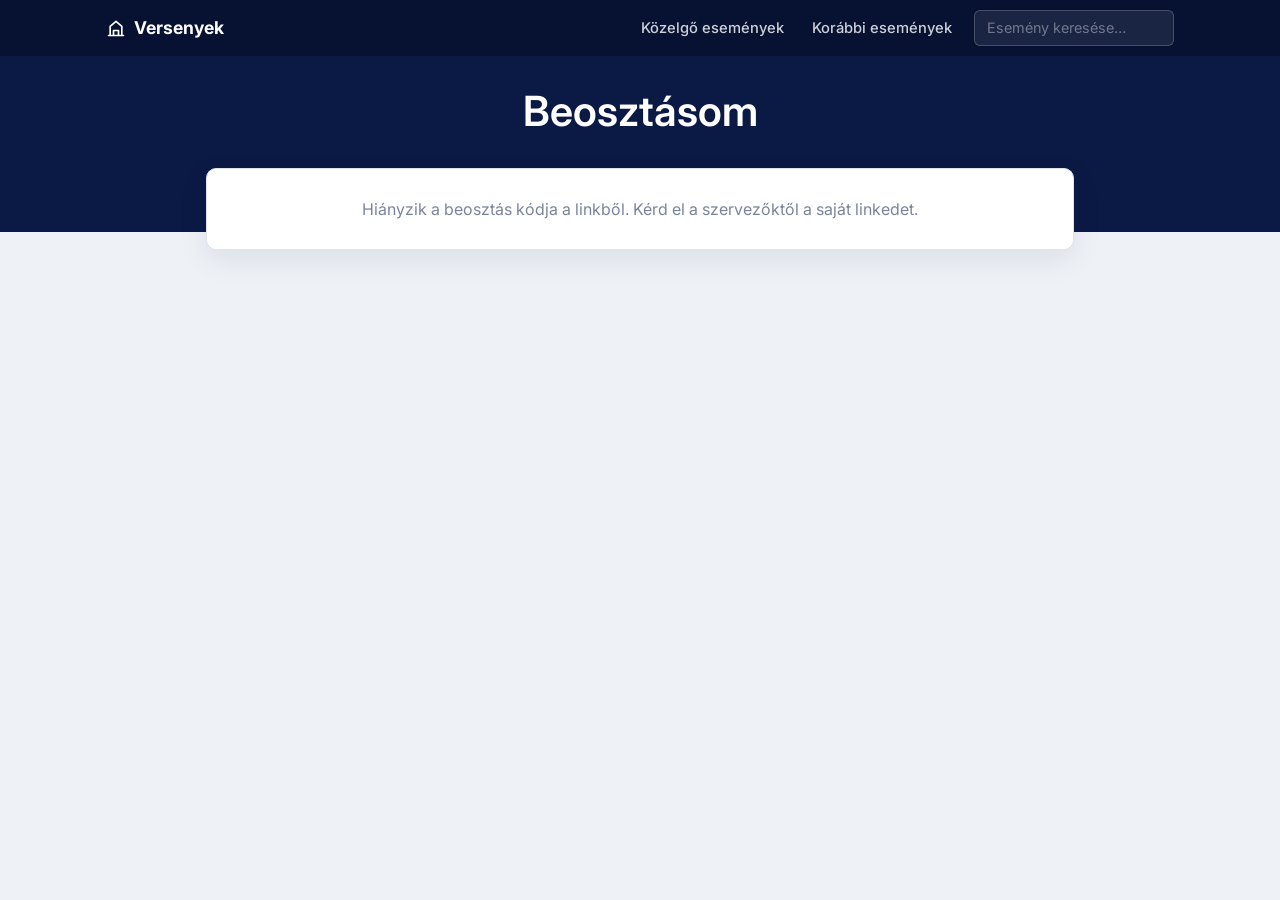
<file: beosztas.html>
<!doctype html>
<html lang="hu">
<head>
<meta charset="utf-8">
<meta name="viewport" content="width=device-width, initial-scale=1">
<meta name="robots" content="noindex">
<title>Beosztásom</title>
<link rel="preconnect" href="https://fonts.googleapis.com">
<link rel="preconnect" href="https://fonts.gstatic.com" crossorigin>
<link href="https://fonts.googleapis.com/css2?family=Inter:wght@400;500;600;700&display=swap" rel="stylesheet">
<link rel="stylesheet" href="assets/stilus.css">
</head>
<body>
<header>
  <h1 id="cim">Beosztásom</h1>
  <p class="sub" id="alcim" hidden></p>
</header>

<main>
  <div class="card valassz" id="uzenet" hidden></div>
  <section class="card ev" id="beo" hidden>
    <div class="ev-dl">
      <div><div class="l">Önkéntes</div><div class="d" id="nev"></div></div>
      <span class="pill" id="osszes"></span>
    </div>
    <div class="ev-prog beo" id="lista"></div>
  </section>
  <p class="lablink" id="frissLink" hidden>A beosztás változhat – <a href="" id="ujra">frissítés</a></p>
</main>

<script src="assets/kozos.js"></script>
<script>
navRajzol('');
const kod = (PARAM.get('k') || '').trim();

function rajzol(v) {
  const e = v.esemeny || {};
  $('cim').textContent = 'Beosztásom';
  document.title = 'Beosztás – ' + (e.nev || VERSENY_NEV);
  const al = [e.nev, idoszak(e) || e.datum, e.helyszin].filter(Boolean).join(' · ');
  $('alcim').textContent = al; $('alcim').hidden = !al;
  $('nev').textContent = v.nev;
  $('osszes').textContent = v.sorok.length + ' idősáv';
  const most = new Date();
  const sorok = v.sorok.map(s => ({ ...s, k: helyi(s.kezdes), v: s.vege ? helyi(s.vege) : null })).sort((a, b) => a.k - b.k);
  const kovI = sorok.findIndex(s => s.k > most);
  const box = $('lista'); box.innerHTML = '';
  let nap = '', ol = null;
  sorok.forEach((s, i) => {
    const n = s.k.toDateString();
    if (n !== nap) { nap = n; box.append(el('h2', '', nagy(fmtNap.format(s.k)))); ol = document.createElement('ol'); box.append(ol); }
    const li = document.createElement('li');
    const vege = s.v || new Date(s.k.getTime() + 3600e3);
    if (vege < most) li.className = 'mult';
    li.append(el('span', 't', fmtOra.format(s.k) + (s.v ? '–' + fmtOra.format(s.v) : '')));
    const c = el('span', 'c', s.feladat);
    if (s.megj) c.append(el('span', 'm', s.megj));
    if (s.tarsak && s.tarsak.length) c.append(el('span', 'm', 'Veled: ' + s.tarsak.join(', ')));
    li.append(c);
    if (s.k <= most && most < vege) li.append(el('span', 'tag', 'most'));
    else if (i === kovI) li.append(el('span', 'tag kov', 'következő'));
    else li.append(el('span'));
    ol.append(li);
  });
  $('beo').hidden = false; $('frissLink').hidden = false;
}

(async () => {
  $('ujra').href = location.href;
  if (!kod) { uzenet('Hiányzik a beosztás kódja a linkből. Kérd el a szervezőktől a saját linkedet.'); return; }
  let v;
  try { v = await jsonGet({ beosztas: kod }); } catch { v = { ok: false, hiba: 'Hálózati hiba, próbáld újra később.' }; }
  if (!v.ok) { uzenet(v.hiba || 'A beosztás nem érhető el.'); return; }
  rajzol(v);
  setInterval(() => rajzol(v), 60000);   // a „most” / „következő” jelölés frissüljön
})();
</script>
</body>
</html>
</file>
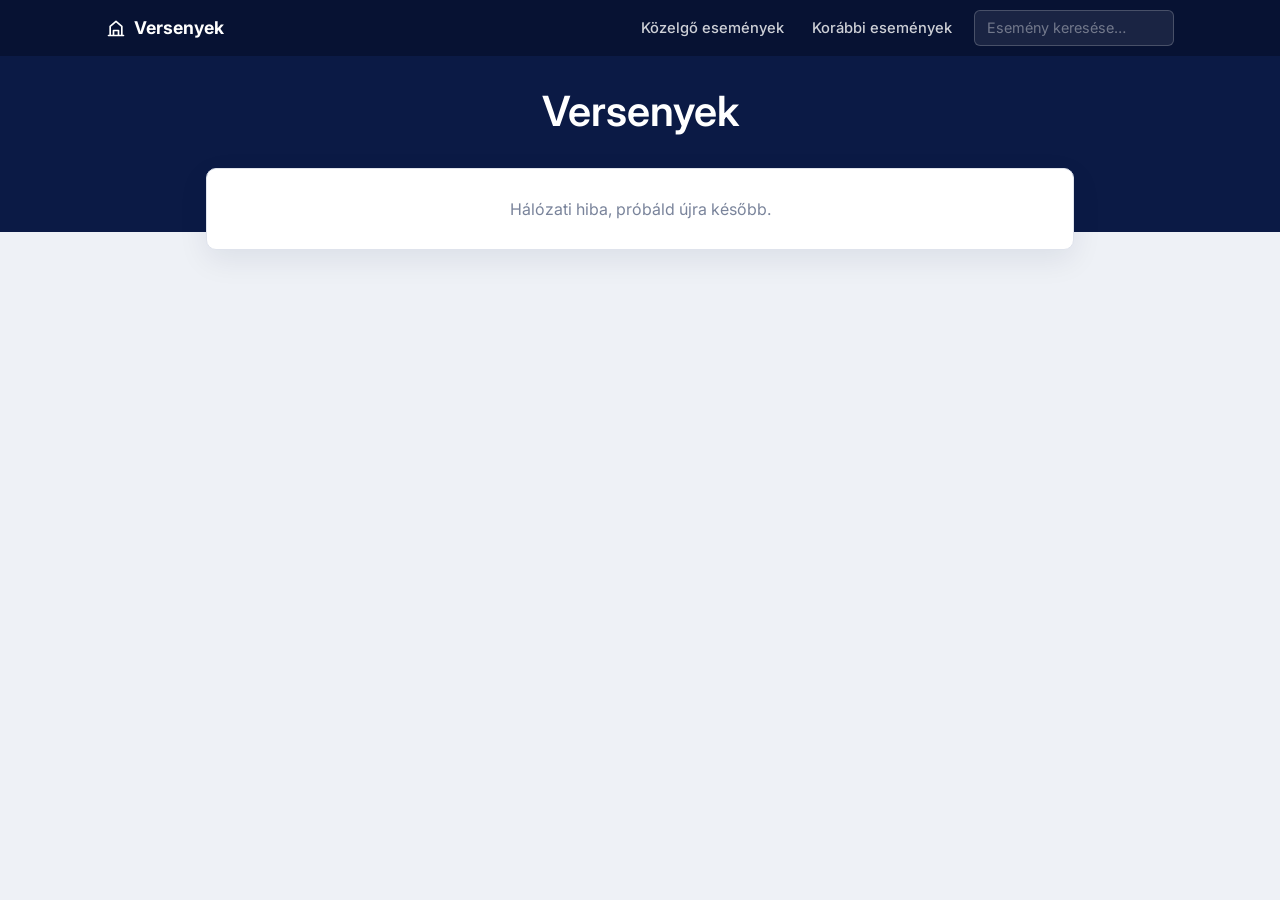
<file: eredmenyek.html>
<!doctype html>
<html lang="hu">
<head>
<meta charset="utf-8">
<meta name="viewport" content="width=device-width, initial-scale=1">
<title>Eredmények</title>
<link rel="preconnect" href="https://fonts.googleapis.com">
<link rel="preconnect" href="https://fonts.gstatic.com" crossorigin>
<link href="https://fonts.googleapis.com/css2?family=Inter:wght@400;500;600;700&display=swap" rel="stylesheet">
<link rel="stylesheet" href="assets/stilus.css">
</head>
<body>
<header>
  <h1 id="cim">Eredmények</h1>
  <p class="sub" id="alcim" hidden></p>
</header>

<main>
  <div class="card valassz" id="uzenet" hidden></div>
  <nav class="card fulek" id="fulek" hidden></nav>
  <section class="card" id="p-eredmeny">
    <div class="panel">
      <div class="panel-fej"><h2>Eredmények</h2><select id="eValaszt" aria-label="Forduló kiválasztása"></select></div>
      <div id="eTartalom"><p class="halvany">Betöltés…</p></div>
      <ul class="linkek" id="eLinkek" style="margin-top:18px"></ul>
      <p class="halvany" id="eInfo" style="margin-top:14px"></p>
    </div>
  </section>
</main>

<script src="assets/kozos.js"></script>
<script>
let eredmenyek = null;

// ----- Eredmények: selejtező/negyeddöntő/elődöntő (bírói döntések, összeg) és döntő (helyezések)
function rajzolEredmenyek() {
  const box = $('eTartalom'); box.innerHTML = '';
  const vanLink = rajzolLinkek('eredmeny', $('eLinkek'));
  const elemek = [];
  Object.entries(eredmenyek ? eredmenyek.diviziok : {}).forEach(([div, x]) => (x.fordulok || []).forEach(f =>
    elemek.push({ kulcs: korKulcs(div, f.sorszam), div, cim: div + ' – ' + TIPUS_NEV[f.tipus], f })));
  // a legújabb forduló legyen elöl divíziónként? – a sorrend: divízió, majd forduló
  valasztoTolt($('eValaszt'), elemek);
  const x = elemek.find(e => e.kulcs === aktKor);
  $('eInfo').textContent = !x && !vanLink ? 'Az eredmények hamarosan felkerülnek.' : x && !x.f.lezarva ? 'Ideiglenes eredmény – a forduló még folyamatban van.' : '';
  if (!x) return;
  const f = x.f;
  const cim = el('h3', '', x.cim); box.append(Object.assign(el('div', 'blokk'), {}).appendChild(cim).parentNode);
  if (f.donto) {
    const d = f.donto, kett = s => { const m = String(s).match(/^(\S+)\s+(.*)$/); return m ? [m[1], m[2]] : ['', s]; };
    box.append(tabla([['Bib', 'b'], ['Leader', 'n'], ['Follower', 'n'], ...d.birak.map(b => [monogram(b)]), ['Helyezés']],
      d.sorok.map(s => { const [lb, ln] = kett(s.leader), [, fn] = kett(s.follower);
        return sor([[lb, 'b'], [nevB(lb, ln), 'n'], [fn, 'n'], ...s.helyezesek.map(h => [h]), [s.hely + '.', 'hely']], s.hely === 1 ? 'elso' : ''); }), true));
    box.append(Object.assign(el('p', 'halvany', 'Bírák: ' + d.birak.map(b => monogram(b) + ' – ' + b).join(', ')), { style: 'margin-top:8px' }));
  }
  f.szerepek.forEach(r => {
    const b = el('div', 'blokk'); b.append(el('h3', '', r.szerep === 'Leader' ? 'Leaderek' : 'Followerek'));
    b.append(tabla([['Bib', 'b'], ['Név', 'n'], ...r.birak.map((n, i) => [monogram(n) + (i === r.fobiro ? ' (FB)' : '')]), ['Σ']],
      r.sorok.map(s => sor([[s.bib, 'b'], [nevB(s.bib, s.nev), 'n'], ...s.dontesek.map(v => [typeof v === 'number' ? v + '%' : v,
        typeof v === 'number' ? '' : v === 'Igen' ? 'igen' : /^Alt/.test(v) ? 'alt' : v === 'Nem' ? 'nem' : '']), [s.osszeg, 'sum']], s.tovabb ? 'tovabb' : '')), true));
    box.append(b);
  });
  if (f.szerepek.length) box.append(Object.assign(el('p', 'halvany', 'Zöld: továbbjutott. Bírák: ' + f.szerepek[0].birak.map((b, i) => monogram(b) + ' – ' + b + (i === f.szerepek[0].fobiro ? ' (főbíró)' : '')).join(', ')), { style: 'margin-top:10px' }));
}
const monogram = n => String(n).split(/\s+/).filter(Boolean).map(w => w[0]).join('').toUpperCase().slice(0, 3);
$('eValaszt').addEventListener('change', () => { aktKor = $('eValaszt').value; rajzolEredmenyek(); urlR(); });

(async () => {
  // az eredmények az esemény adataival párhuzamosan töltődnek (nem egymás után)
  const adat = jsonGet({ eredmenyek: 1 }).then(r => { if (r.ok) eredmenyek = r; }).catch(() => {});
  if (!await esemenyOldal('eredmenyek')) { $('p-eredmeny').hidden = true; return; }
  await adat;
  rajzolEredmenyek(); urlR();
})();
</script>
</body>
</html>
</file>
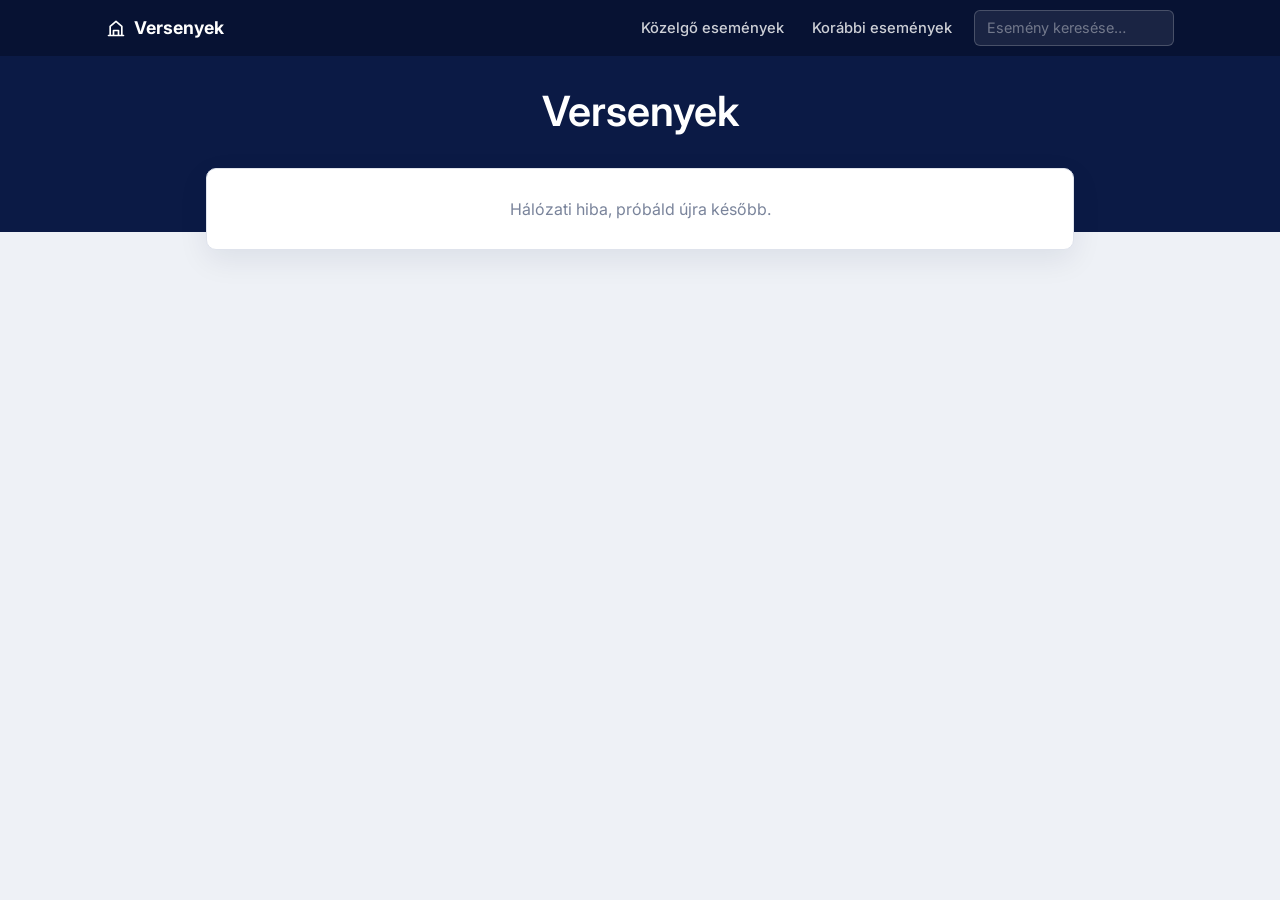
<file: listak.html>
<!doctype html>
<html lang="hu">
<head>
<meta charset="utf-8">
<meta name="viewport" content="width=device-width, initial-scale=1">
<title>Listák</title>
<link rel="preconnect" href="https://fonts.googleapis.com">
<link rel="preconnect" href="https://fonts.gstatic.com" crossorigin>
<link href="https://fonts.googleapis.com/css2?family=Inter:wght@400;500;600;700&display=swap" rel="stylesheet">
<link rel="stylesheet" href="assets/stilus.css">
</head>
<body>
<header>
  <h1 id="cim">Listák</h1>
  <p class="sub" id="alcim" hidden></p>
</header>

<main>
  <div class="card valassz" id="uzenet" hidden></div>
  <nav class="card fulek" id="fulek" hidden></nav>
  <section class="card" id="p-lista">
    <div class="panel">
      <div class="panel-fej"><h2 id="lCim">Listák</h2><select id="lValaszt" aria-label="Forduló kiválasztása"></select></div>
      <div id="lTartalom"><p class="halvany">Betöltés…</p></div>
      <ul class="linkek" id="mLinkek" style="margin-top:18px"></ul>
      <p class="halvany" id="lInfo" style="margin-top:14px"></p>
    </div>
  </section>
</main>

<script src="assets/kozos.js"></script>
<script>
let eredmenyek = null, rajtlista = null;

// ----- Listák: bevonuló párok futamonként (vagy a nevezettek listája, amíg nincs futambeosztás)
function rajzolListak() {
  const box = $('lTartalom'); box.innerHTML = '';
  rajzolLinkek('marshalling', $('mLinkek'));
  const elemek = [];
  Object.entries(eredmenyek ? eredmenyek.diviziok : {}).forEach(([div, x]) => (x.marshalling || []).forEach(m =>
    elemek.push({ kulcs: korKulcs(div, m.sorszam), div, cim: div + ' – ' + TIPUS_NEV[m.tipus], m })));
  const nevezettek = !elemek.length;
  if (nevezettek) (rajtlista ? rajtlista.diviziok : []).forEach(d => elemek.push({ kulcs: korKulcs(d.divizio), div: d.divizio, cim: d.divizio + ' – nevezettek', d }));
  valasztoTolt($('lValaszt'), elemek);
  const x = elemek.find(e => e.kulcs === aktKor);
  $('lCim').textContent = x ? x.cim : 'Listák';
  $('lInfo').textContent = !x ? 'A listák hamarosan felkerülnek.' : nevezettek ? 'A heat-beosztás még nem készült el – addig a véglegesített nevezettek láthatók.'
    : eredmenyek.frissitve ? 'Frissítve: ' + fmtTeljes.format(helyi(eredmenyek.frissitve)) : '';
  if (!x) return;
  if (x.m) {
    const m = x.m;
    if (m.futamok.length) m.futamok.forEach((f, i) => {
      const b = el('div', 'blokk'), h3 = el('h3', '', 'Heat ' + (i + 1)); h3.append(el('small', '', '/ ' + m.futamok.length)); b.append(h3);
      b.append(tabla([['Bib', 'b'], ['Leader', 'n'], ['#'], ['Bib', 'b elv'], ['Follower', 'n']],
        f.map((p, j) => sor([['#' + p.lb, 'b'], [nevB(p.lb, p.ln), 'n'], [j + 1, 'sor'], ['#' + p.fb, 'b elv'], [nevB(p.fb, p.fn), 'n']])), true));
      box.append(b);
    });
    else box.append(tabla([['Pár'], ['Bib', 'b'], ['Leader', 'n'], ['Bib', 'b elv'], ['Follower', 'n']],
      m.parok.map(p => sor([[p.par, 'sor'], ['#' + p.lb, 'b'], [nevB(p.lb, p.ln), 'n'], ['#' + p.fb, 'b elv'], [nevB(p.fb, p.fn), 'n']])), true));
  } else {
    const d = x.d, n = Math.max(d.leader.length, d.follower.length), sorok = [];
    for (let i = 0; i < n; i++) { const L = d.leader[i], F = d.follower[i];
      sorok.push(sor([[L ? '#' + L.bib : '', 'b'], [L ? nevB(L.bib, L.nev) : '', 'n'], [F ? '#' + F.bib : '', 'b elv'], [F ? nevB(F.bib, F.nev) : '', 'n']])); }
    d.egyeb.forEach(e => sorok.push(sor([['#' + e.bib, 'b'], [nevB(e.bib, e.nev), 'n'], ['', 'b elv'], ['', 'n']])));
    box.append(tabla([['Bib', 'b'], ['Leader', 'n'], ['Bib', 'b elv'], ['Follower', 'n']], sorok, true));
  }
}
$('lValaszt').addEventListener('change', () => { aktKor = $('lValaszt').value; rajzolListak(); urlR(); });

(async () => {
  // a listák az esemény adataival párhuzamosan töltődnek (nem egymás után)
  const adatok = Promise.all([
    jsonGet({ eredmenyek: 1 }).then(r => { if (r.ok) eredmenyek = r; }).catch(() => {}),
    jsonGet({ rajtlista: 1 }).then(r => { if (r.ok) rajtlista = r; }).catch(() => {}),
  ]);
  if (!await esemenyOldal('listak')) { $('p-lista').hidden = true; return; }
  await adatok;
  rajzolListak(); urlR();
})();
</script>
</body>
</html>
</file>
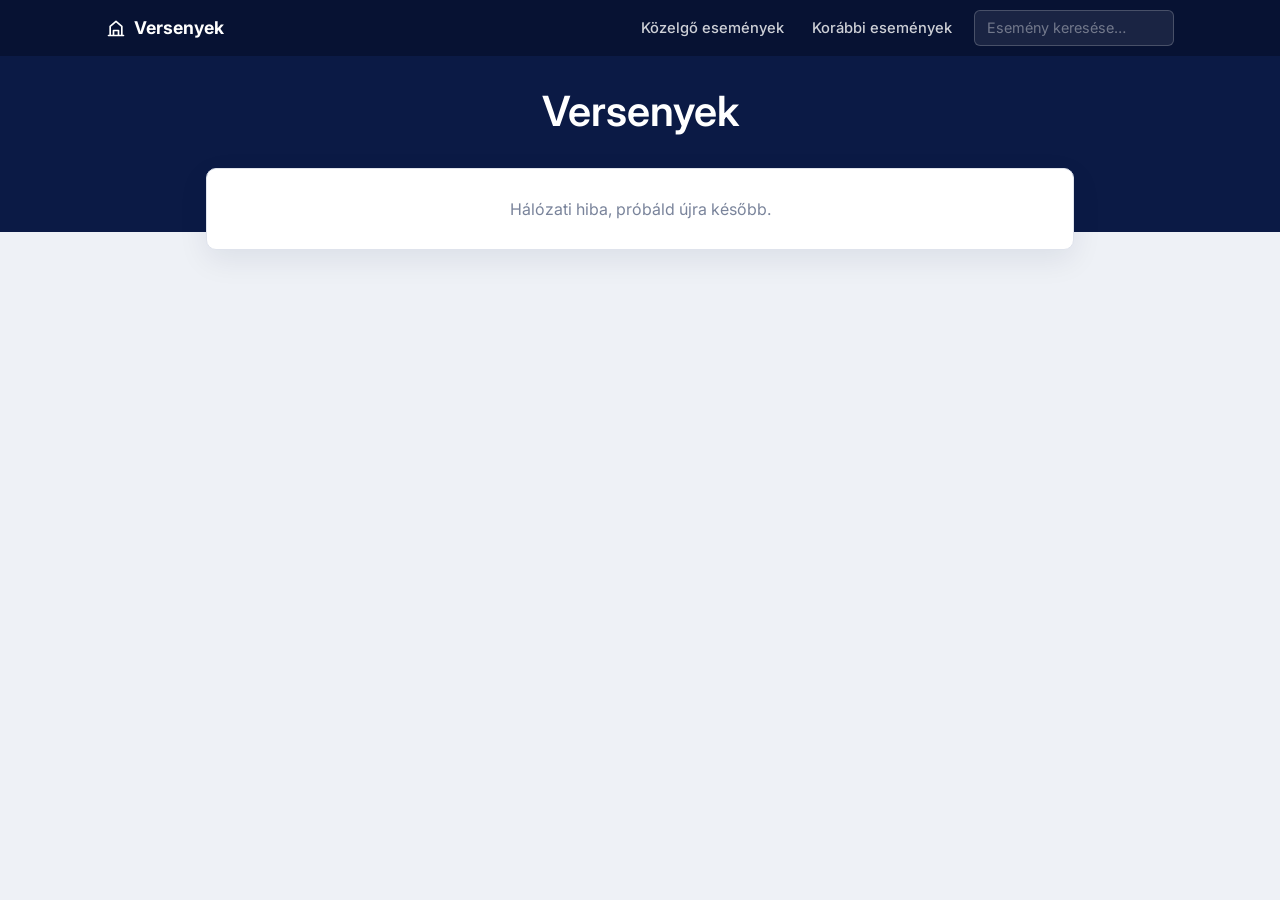
<file: nevezes.html>
<!doctype html>
<html lang="hu">
<head>
<meta charset="utf-8">
<meta name="viewport" content="width=device-width, initial-scale=1">
<title>Nevezés</title>
<link rel="preconnect" href="https://fonts.googleapis.com">
<link rel="preconnect" href="https://fonts.gstatic.com" crossorigin>
<link href="https://fonts.googleapis.com/css2?family=Inter:wght@400;500;600;700&display=swap" rel="stylesheet">
<link rel="stylesheet" href="assets/stilus.css">
</head>
<body>
<header>
  <h1 id="cim">Nevezés</h1>
  <p class="sub" id="alcim" hidden></p>
  <button type="button" class="evgomb" id="evGomb" hidden>
    <svg viewBox="0 0 24 24" aria-hidden="true"><rect x="3" y="5" width="18" height="16" rx="2"/><path d="M3 10h18M8 3v4M16 3v4"/></svg>
    <span id="evGombTxt">Határidők és program</span>
  </button>
</header>

<main>
  <div class="card valassz" id="uzenet" hidden></div>
  <nav class="card fulek" id="fulek" hidden></nav>
  <div id="p-nevezes">
  <div class="card" id="zarvaKartya" hidden>
    <div class="zarva">
      <h2>A nevezés lezárult</h2>
      <p>Az online nevezési határidő lejárt. Helyszíni nevezésről a szervezőknél érdeklődj.</p>
    </div>
  </div>

  <div class="card" id="urlap">
    <div class="steps" aria-hidden="true">
      <div class="s on" id="s1">1</div><div class="l"><i id="bar"></i></div><div class="s" id="s2">2</div>
    </div>

    <!-- 1. lépés -->
    <section id="lepes1">
      <div class="body">
        <div class="grid">
          <div>
            <label class="f" for="wsdc">WSDC azonosító</label>
            <input type="text" id="wsdc" inputmode="numeric" placeholder="WSDC azonosító" autocomplete="off">
            <label class="chk"><input type="checkbox" id="nincs"> Nincs WSDC azonosítóm</label>
          </div>
          <div>
            <label class="f" for="kn">Keresztnév</label>
            <input type="text" id="kn" placeholder="Keresztnév" autocomplete="given-name" disabled>
          </div>
          <div>
            <label class="f" for="vn">Vezetéknév</label>
            <input type="text" id="vn" placeholder="Vezetéknév" autocomplete="family-name" disabled>
          </div>
        </div>
        <input type="text" id="web" class="hp" tabindex="-1" autocomplete="off" aria-hidden="true">
      </div>
      <footer class="act">
        <p class="msg" id="msg1" role="status"></p>
        <button class="btn" id="tovabb">Következő</button>
      </footer>
    </section>

    <!-- 2. lépés -->
    <section id="lepes2" hidden>
      <div class="body">
        <p class="who"><b id="whoNev"></b><span id="whoId"></span></p>
        <div id="divlist"></div>
        <div class="kerd" id="kerdesek" hidden></div>
        <label class="chk hozz"><input type="checkbox" id="hozz">
          <span>Elfogadom az <span id="hozzTaj">adatkezelési tájékoztatót</span>, és hozzájárulok, hogy a szervezők a nevemet,
          WSDC azonosítómat és nevezésemet a verseny lebonyolításához kezeljék, és a rajt- és eredménylistákon közzétegyék.</span></label>
      </div>
      <footer class="act">
        <button class="ghost" id="vissza" aria-label="Vissza"><svg viewBox="0 0 24 24"><path d="M15 18l-6-6 6-6"/></svg></button>
        <p class="msg" id="msg2" role="status"></p>
        <button class="btn" id="kuld" disabled>Regisztráció befejezése</button>
      </footer>
    </section>

    <!-- Kész -->
    <section id="kesz" hidden>
      <div class="done">
        <div class="ok"><svg viewBox="0 0 24 24"><path d="M5 12l5 5 9-10"/></svg></div>
        <h2>Sikeres nevezés</h2>
        <div class="reg-l">Regisztrációs kódod</div>
        <div class="reg" id="regszam"></div>
        <p class="note">Mentsd el ezt a képet, és mutasd meg a regisztrációnál.<br>A nevezésed a szervezők véglegesítése után válik hivatalossá.</p>
        <p class="note"><a id="sajatLink" href="nevezesem">Nevezésem megtekintése vagy lemondása »</a></p>
        <img id="regKep" class="regkep" alt="">
        <div class="gombok">
          <button class="btn" id="kepMent">Kép mentése</button>
          <button class="btn masod" id="ujra">Új nevezés</button>
        </div>
        <p class="tipp" id="kepTipp"></p>
      </div>
    </section>
  </div>
  <p class="lablink" id="sajatKartya" hidden>Már neveztél? <a id="sajatLink2" href="nevezesem">Nevezésed megtekintése vagy lemondása »</a></p>
  </div>
</main>

<!-- nevezési határidő és ütemterv (az admin Esemény fülén szerkeszthető) – a fejléc gombjával nyílik -->
<dialog class="evdlg" id="evDlg" aria-labelledby="evDlgCim">
  <div class="evdlg-fej">
    <h2 id="evDlgCim">Határidők és program</h2>
    <button type="button" class="evdlg-x" id="evDlgX" aria-label="Bezárás">×</button>
  </div>
  <div class="evdlg-tart">
    <div class="ev-dl" id="evHat" hidden>
      <div><div class="l">Nevezési határidő</div><div class="d" id="evHatIdo"></div></div>
      <span class="pill" id="evVissza"></span>
    </div>
    <div class="ev-prog" id="evProg" hidden></div>
  </div>
</dialog>

<script src="assets/kozos.js"></script>
<script>
let adat = null; // { wsdc, keresztnev, vezeteknev, diviziok }

// Nincs azonosító → névmezők nyitva
$('nincs').addEventListener('change', () => {
  const n = $('nincs').checked;
  $('wsdc').disabled = n; if (n) $('wsdc').value = '';
  $('kn').disabled = $('vn').disabled = !n;
  $('kn').value = $('vn').value = '';
  adat = null; msg('msg1');
  if (n) $('kn').focus();
});

// ID → név automatikusan
let idoz;
$('wsdc').addEventListener('input', () => {
  $('wsdc').value = $('wsdc').value.replace(/\D/g, '');
  clearTimeout(idoz);
  adat = null; $('kn').value = $('vn').value = ''; msg('msg1');
  const id = $('wsdc').value;
  if (id) idoz = setTimeout(() => lekerdez(id), 500);
});
['wsdc', 'vn'].forEach(i => $(i).addEventListener('keydown', e => { if (e.key === 'Enter') $('tovabb').click(); }));

async function lekerdez(id) {
  msg('msg1', 'Keresés…', true);
  try {
    const v = await (await fetch(SCRIPT_URL + '?wsdc=' + encodeURIComponent(id) + eParam('&'))).json();
    if ($('wsdc').value !== id) return;
    if (!v.ok) { adat = null; return msg('msg1', v.hiba); }
    $('kn').value = v.keresztnev; $('vn').value = v.vezeteknev;
    adat = { wsdc: id, keresztnev: v.keresztnev, vezeteknev: v.vezeteknev, diviziok: v.diviziok };
    msg('msg1');
  } catch { msg('msg1', 'Hálózati hiba.'); }
}

// Az azonosító nélküli nevezés divíziói előre, a háttérben töltődnek (a „Tovább” így azonnal megy).
// 2 percnél régebbi előtöltést nem használ (a létszámkorlát miatt).
let divElo = null, divEloIdo = 0;
function divElotolt() { divEloIdo = Date.now(); divElo = fetch(SCRIPT_URL + eParam('?')).then(r => r.json()).catch(() => null); }

$('tovabb').addEventListener('click', async () => {
  if ($('nincs').checked) {
    const kn = $('kn').value.trim(), vn = $('vn').value.trim();
    if (!kn || !vn) return msg('msg1', 'Add meg a neved.');
    $('tovabb').disabled = true; msg('msg1', 'Betöltés…', true);
    try {
      let v = divElo && Date.now() - divEloIdo < 120000 ? await divElo : null;
      divElo = null;
      if (!v || !v.ok) v = await (await fetch(SCRIPT_URL + eParam('?'))).json();
      if (!v.ok) return msg('msg1', v.hiba);
      adat = { wsdc: '', keresztnev: kn, vezeteknev: vn, diviziok: v.diviziok };
    } catch { return msg('msg1', 'Hálózati hiba.'); }
    finally { $('tovabb').disabled = false; }
  } else {
    const id = $('wsdc').value;
    if (!id) return msg('msg1', 'Add meg a WSDC azonosítód.');
    if (!adat || adat.wsdc !== id) { clearTimeout(idoz); await lekerdez(id); if (!adat) return; }
  }
  msg('msg1');
  mutat2();
});

let valasztas = {}; // divízió (szerep nélkül) → kiválasztott divízió neve
let sorElemek = {}; // divízió (szerep nélkül) → { row, seg } a kijelölés frissítéséhez
const divAdat = nev => (adat.diviziok || []).find(d => d.nev === nev) || {};
// Szintezett (Newcomer, Novice…): szerepenként csak egy választható. Régi script esetén a névből dönt.
const szintezett = d => d.szintezett !== undefined ? d.szintezett : /newcomer|novice|intermediate|advanced|all-?star|champion/i.test(d.nev) && !/strictly/i.test(d.nev);

function csoport(nev) {
  if (/strictly/i.test(nev)) return 'Strictly';
  if (/jack\s*&?\s*jill|j&j/i.test(nev)) return 'Jack & Jill';
  return 'Egyéb';
}
function rovid(alap, c) {
  const r = c === 'Strictly' ? alap.replace(/strictly/i, '')
          : c === 'Jack & Jill' ? alap.replace(/jack\s*&?\s*jill|j&j/i, '') : alap;
  return r.replace(/\s+/g, ' ').trim() || alap;
}

function mutat2() {
  $('whoNev').textContent = adat.keresztnev + ' ' + adat.vezeteknev;
  $('whoId').textContent = adat.wsdc ? '#' + adat.wsdc : '';
  valasztas = {}; sorElemek = {};

  // Egy sor = egy divízió, benne az elérhető szerepek
  const sorok = new Map();
  adat.diviziok.forEach(d => {
    const alap = d.alap || d.nev;
    if (!sorok.has(alap)) sorok.set(alap, []);
    sorok.get(alap).push(d);
  });
  const csop = {};
  sorok.forEach((lista, alap) => (csop[csoport(alap)] ||= []).push([alap, lista]));

  const box = $('divlist');
  box.innerHTML = '';
  if (!sorok.size) box.innerHTML = '<p class="empty">Nincs elérhető divízió.</p>';

  const rend = { Leader: 0, Follower: 1 };
  ['Jack & Jill', 'Strictly', 'Egyéb'].filter(c => csop[c]).forEach(c => {
    const g = document.createElement('div'); g.className = 'grp';
    const h2 = document.createElement('h2'); h2.textContent = c;
    const rows = document.createElement('div'); rows.className = 'rows';
    csop[c].forEach(([alap, lista]) => {
      const row = document.createElement('div'); row.className = 'row';
      const n = document.createElement('span'); n.className = 'n'; n.textContent = rovid(alap, c);
      const seg = document.createElement('div'); seg.className = 'seg';
      seg.setAttribute('role', 'group'); seg.setAttribute('aria-label', alap);
      lista.sort((a, b) => (rend[a.szerep] ?? 2) - (rend[b.szerep] ?? 2)).forEach(d => {
        const b = document.createElement('button');
        b.type = 'button';
        b.textContent = (d.szerep || 'Nevezés') + (d.betelt ? ' – betelt' : '');
        b.setAttribute('aria-pressed', 'false');
        if (d.betelt) { b.disabled = true; b.title = 'Ebben a divízióban betelt a létszám.'; }
        b.addEventListener('click', () => {
          valasztas[alap] = valasztas[alap] === d.nev ? undefined : d.nev;
          seg.querySelectorAll('button').forEach(x => x.setAttribute('aria-pressed', 'false'));
          if (valasztas[alap]) b.setAttribute('aria-pressed', 'true');
          row.classList.toggle('sel', !!valasztas[alap]);
          msg('msg2');
          // ugyanabban a szerepben csak egy szintezett divízió: a korábbit leveszi
          if (valasztas[alap] && szintezett(d) && d.szerep) {
            Object.keys(valasztas).forEach(m => {
              const v = valasztas[m] && divAdat(valasztas[m]);
              if (m === alap || !v || !szintezett(v) || v.szerep !== d.szerep) return;
              delete valasztas[m];
              const el = sorElemek[m];
              if (el) { el.row.classList.remove('sel'); el.seg.querySelectorAll('button').forEach(x => x.setAttribute('aria-pressed', 'false')); }
              msg('msg2', `${d.szerep}ként csak egy szinten indulhatsz, ezért a(z) ${rovid(m, csoport(m))} helyett a(z) ${rovid(alap, c)} lett kiválasztva.`, true);
            });
          }
          frissit();
        });
        seg.append(b);
      });
      row.append(n, seg); rows.append(row);
      sorElemek[alap] = { row, seg };
    });
    g.append(h2, rows); box.append(g);
  });
  kerdesRajz();
  frissit();
  lepes(2);
}

// ---------- Plusz kérdések (az admin Esemény fülén állíthatók) ----------
function kerdesRajz() {
  const box = $('kerdesek'), lista = (esemeny && esemeny.kerdesek) || [];
  const regi = kerdesValaszok();
  box.innerHTML = ''; box.hidden = !lista.length;
  if (!lista.length) return;
  box.append(Object.assign(document.createElement('h2'), { textContent: 'További adatok' }));
  lista.forEach((k, i) => {
    const w = document.createElement('div'); w.className = 'k'; w.dataset.cim = k.cim; w.dataset.tipus = k.tipus;
    const id = 'kerd' + i;
    if (k.tipus === 'igen') {
      const l = document.createElement('label'); l.className = 'chk';
      const c = document.createElement('input'); c.type = 'checkbox'; c.id = id; c.checked = regi[k.cim] === true;
      l.append(c, ' ' + k.cim + (k.kotelezo ? ' *' : '')); w.append(l);
    } else {
      const l = document.createElement('label'); l.className = 'f'; l.htmlFor = id; l.textContent = k.cim + (k.kotelezo ? ' *' : '');
      let inp;
      if (k.tipus === 'valaszt') {
        inp = document.createElement('select');
        inp.append(new Option('Válassz…', ''));
        k.opciok.forEach(o => inp.append(new Option(o, o)));
      } else { inp = document.createElement('input'); inp.type = 'text'; inp.maxLength = 200; }
      inp.id = id; inp.value = regi[k.cim] || '';
      w.append(l, inp);
    }
    box.append(w);
  });
}
function kerdesValaszok() {
  const o = {};
  $('kerdesek').querySelectorAll('.k').forEach(w => {
    const inp = w.querySelector('input, select');
    o[w.dataset.cim] = w.dataset.tipus === 'igen' ? inp.checked : inp.value.trim();
  });
  return o;
}
function kerdesHiany() {
  const v = kerdesValaszok();
  return ((esemeny && esemeny.kerdesek) || []).find(k => k.kotelezo && (k.tipus === 'igen' ? v[k.cim] !== true : !v[k.cim]));
}

function kivalasztott() { return Object.values(valasztas).filter(Boolean); }

function frissit() {
  $('kuld').disabled = !kivalasztott().length || !$('hozz').checked;
}
$('hozz').addEventListener('change', () => { msg('msg2'); frissit(); });

function lepes(n) {
  $('lepes1').hidden = n !== 1;
  $('lepes2').hidden = n !== 2;
  $('kesz').hidden = n !== 3;
  $('s1').className = 's ' + (n === 1 ? 'on' : 'past');
  $('s2').className = 's ' + (n === 2 ? 'on' : n === 3 ? 'past' : '');
  $('bar').style.transform = `scaleX(${n === 1 ? 0 : 1})`;
  window.scrollTo({ top: 0, behavior: 'smooth' });
}

$('vissza').addEventListener('click', () => { msg('msg2'); lepes(1); });

$('kuld').addEventListener('click', async () => {
  if ($('web').value) return; // spam-csapda
  const diviziok = kivalasztott();
  const hiany = kerdesHiany();
  if (hiany) { msg('msg2', (hiany.tipus === 'igen' ? 'Ezt be kell jelölnöd: ' : 'Válaszolj erre a kérdésre: ') + hiany.cim); const w = [...$('kerdesek').querySelectorAll('.k')].find(x => x.dataset.cim === hiany.cim); if (w) w.querySelector('input, select').focus(); return; }
  if (!$('hozz').checked) return msg('msg2', 'A nevezéshez fogadd el az adatkezelési tájékoztatót.');
  $('kuld').disabled = true; msg('msg2', 'Küldés…', true);
  try {
    const v = await (await fetch(SCRIPT_URL, {
      method: 'POST',
      headers: { 'Content-Type': 'text/plain;charset=utf-8' },
      body: JSON.stringify({ wsdc: adat.wsdc, keresztnev: adat.keresztnev, vezeteknev: adat.vezeteknev, diviziok, hozzajarulas: true, valaszok: kerdesValaszok(),
                             ...(esemenyId ? { esemenyId } : {}) })
    })).json();
    if (!v.ok) { frissit(); return msg('msg2', v.hiba); }
    $('regszam').textContent = v.regszam;
    $('sajatLink').href = lapUrl('nevezesem', esemenyId) + (esemenyId ? '&' : '?') + 'k=' + encodeURIComponent(v.regszam);
    await kepKeszit({ kod: v.regszam, nev: adat.vezeteknev + ' ' + adat.keresztnev, wsdc: adat.wsdc,
                      diviziok: v.osszes || [...v.hozzaadva, ...v.marNevezett] });
    msg('msg2');
    lepes(3);
  } catch { frissit(); msg('msg2', 'Hálózati hiba.'); }
});

// ---------- Regisztrációs kód képként (a galériába menthető) ----------
let kepBlob = null, kepNev = 'nevezes.png';
const IOS = /iPad|iPhone|iPod/.test(navigator.userAgent) || (navigator.platform === 'MacIntel' && navigator.maxTouchPoints > 1);
const ANDROID = /Android/i.test(navigator.userAgent);
$('kepTipp').textContent = IOS
  ? 'A megjelenő menüben válaszd a „Kép mentése” lehetőséget, így a kép a Fotókba kerül.'
  : ANDROID ? 'A kép a galéria Letöltések (Download) albumába kerül.'
  : 'A kép a Letöltések mappába kerül.';
async function kepKeszit({ kod, nev, wsdc, diviziok }) {
  const W = 1080, H = 1350, c = document.createElement('canvas'); c.width = W; c.height = H;
  const x = c.getContext('2d');
  try { await Promise.all(['400 40px Inter', '600 40px Inter', '700 40px Inter'].map(f => document.fonts.load(f))); } catch {}
  const F = (w, s) => `${w} ${s}px Inter, system-ui, sans-serif`;
  const MONO = s => `700 ${s}px ui-monospace, SFMono-Regular, Menlo, Consolas, monospace`;
  const kozep = (t, y) => x.fillText(t, W / 2, y);
  const vag = (t, max) => { if (x.measureText(t).width <= max) return t; while (t.length > 1 && x.measureText(t + '…').width > max) t = t.slice(0, -1); return t + '…'; };
  const kerek = (x0, y0, w, h, r) => { x.beginPath(); x.roundRect ? x.roundRect(x0, y0, w, h, r) : x.rect(x0, y0, w, h); };
  const e = esemeny || {};

  // háttér és fejléc
  x.fillStyle = '#eef1f6'; x.fillRect(0, 0, W, H);
  x.fillStyle = '#0b1a45'; x.fillRect(0, 0, W, 420);
  x.textAlign = 'center'; x.textBaseline = 'alphabetic';
  x.fillStyle = '#ffffff'; x.font = F(700, 68); kozep(vag(e.nev || VERSENY_NEV, W - 120), 150);
  const al = [e.datum, e.helyszin].filter(Boolean).join(' · ');
  if (al) { x.fillStyle = 'rgba(255,255,255,.75)'; x.font = F(400, 38); kozep(vag(al, W - 120), 215); }

  // kártya
  x.fillStyle = '#ffffff'; x.shadowColor = 'rgba(11,26,69,.12)'; x.shadowBlur = 40; x.shadowOffsetY = 12;
  kerek(60, 290, W - 120, H - 350, 28); x.fill();
  x.shadowColor = 'transparent';
  x.fillStyle = '#7a849b'; x.font = F(600, 32);
  x.letterSpacing = '6px'; kozep('REGISZTRÁCIÓS KÓD', 400); x.letterSpacing = '0px';

  // a kód
  x.font = MONO(230);
  const kw = Math.max(x.measureText(kod).width + 120, 520);
  x.strokeStyle = '#1d4ed8'; x.lineWidth = 6; x.setLineDash([22, 14]);
  kerek((W - kw) / 2, 450, kw, 290, 30); x.stroke(); x.setLineDash([]);
  x.fillStyle = '#1d4ed8'; x.letterSpacing = '18px'; kozep(kod, 680); x.letterSpacing = '0px';

  // név, WSDC, divíziók
  x.fillStyle = '#111a33'; x.font = F(700, 60); kozep(vag(nev, W - 200), 850);
  let y = 850;
  if (wsdc) { x.fillStyle = '#7a849b'; x.font = F(400, 36); kozep('WSDC #' + wsdc, y += 60); }
  x.strokeStyle = '#dfe3ec'; x.lineWidth = 2; x.beginPath(); x.moveTo(140, y + 45); x.lineTo(W - 140, y + 45); x.stroke();
  y += 105;
  x.fillStyle = '#111a33'; x.font = F(500, 38);
  const lista = diviziok.slice(0, 5);
  lista.forEach(d => { kozep(vag(d, W - 220), y); y += 56; });
  if (diviziok.length > lista.length) { x.fillStyle = '#7a849b'; kozep('+ ' + (diviziok.length - lista.length) + ' további', y); }

  // lábléc
  x.fillStyle = '#7a849b'; x.font = F(400, 30);
  kozep('Mutasd meg ezt a képet a regisztrációnál.', H - 130);
  kozep('Nevezés: ' + new Intl.DateTimeFormat('hu-HU', { year: 'numeric', month: 'long', day: 'numeric' }).format(new Date()), H - 88);

  kepNev = 'nevezes-' + kod + '.png';
  kepBlob = await new Promise(r => c.toBlob(r, 'image/png'));
  const img = $('regKep');
  img.src = URL.createObjectURL(kepBlob);
  img.alt = 'Regisztrációs kód: ' + kod + ' – ' + nev;
}

$('kepMent').addEventListener('click', async () => {
  if (!kepBlob) return;
  // iPhone/iPad: letöltéssel a kép a Fájlok appba kerülne, a Fotókba csak a rendszer menüjének
  // „Kép mentése” parancsával juthat. Android és számítógép: közvetlen letöltés
  // (Androidon a galéria Letöltések / Download albumába kerül).
  const file = new File([kepBlob], kepNev, { type: 'image/png' });
  if (IOS && navigator.canShare && navigator.canShare({ files: [file] })) {
    try { await navigator.share({ files: [file] }); return; }
    catch (err) { if (err && err.name === 'AbortError') return; }
  }
  const a = document.createElement('a');
  a.href = URL.createObjectURL(kepBlob); a.download = kepNev;
  document.body.append(a); a.click(); a.remove();
  setTimeout(() => URL.revokeObjectURL(a.href), 1000);
});


// ---------- Nevezési határidő és ütemterv ----------
function visszaszamlalo(hat) {
  const ms = hat - new Date();
  if (ms <= 0) return ['Lezárult', 'off'];
  const perc = Math.floor(ms / 60000), ora = Math.floor(perc / 60), nap = Math.floor(ora / 24);
  if (nap >= 2) return ['még ' + nap + ' nap', ''];
  if (ora >= 1) return ['még ' + ora + ' óra ' + (perc % 60) + ' perc', 'soon'];
  return ['még ' + Math.max(perc, 1) + ' perc', 'soon'];
}

function rajzolEsemeny() {
  const e = esemeny; if (!e) return;

  const hat = e.hatarido ? helyi(e.hatarido) : null;
  const nevezesFul = e.fulNevezes !== false;
  $('evHat').hidden = !hat || !nevezesFul;
  if (hat) {
    $('evHatIdo').textContent = fmtTeljes.format(hat);
    const [t, c] = visszaszamlalo(hat);
    $('evVissza').textContent = t; $('evVissza').className = 'pill ' + c;
  }
  const lezarva = (hat && hat <= new Date()) || e.nyitva === false;
  $('zarvaKartya').hidden = !lezarva;
  $('urlap').hidden = lezarva;

  // Ütemterv napokra bontva; az esemény napján jelzi, mi zajlik éppen és mi következik
  const box = $('evProg'); box.innerHTML = '';
  const prog = (e.program || []).filter(p => p.ido && p.cim).map(p => ({ ...p, d: helyi(p.ido) })).sort((a, b) => a.d - b.d);
  box.hidden = !prog.length;
  const most = new Date();
  const kovI = prog.findIndex(p => p.d > most);
  const mostI = kovI === -1 ? (prog.length && most - prog[prog.length - 1].d < 3 * 3600e3 ? prog.length - 1 : -1) : kovI - 1;
  let nap = '', ol = null;
  prog.forEach((p, i) => {
    const n = p.d.toDateString();
    if (n !== nap) {
      nap = n;
      const h2 = document.createElement('h2'); h2.textContent = nagy(fmtNap.format(p.d));
      ol = document.createElement('ol'); box.append(h2, ol);
    }
    const li = document.createElement('li');
    const egyNapon = mostI >= 0 && prog[mostI].d.toDateString() === p.d.toDateString();
    if (i < mostI || (kovI === -1 && i !== mostI)) li.className = 'mult';
    const t = document.createElement('span'); t.className = 't'; t.textContent = fmtOra.format(p.d);
    const c = document.createElement('span'); c.className = 'c'; c.textContent = p.cim;
    if (p.megj) { const m = document.createElement('span'); m.className = 'm'; m.textContent = p.megj; c.append(m); }
    const tg = document.createElement('span');
    if (i === mostI && egyNapon) { tg.className = 'tag'; tg.textContent = 'most'; }
    else if (i === kovI && (mostI >= 0 || p.d - most < 24 * 3600e3)) { tg.className = 'tag kov'; tg.textContent = 'következik'; }
    li.append(t, c, tg); ol.append(li);
  });
  const vanHat = !!hat && nevezesFul;
  $('evGomb').hidden = !vanHat && !prog.length;
  $('evGombTxt').textContent = vanHat && prog.length ? 'Határidők és program' : vanHat ? 'Nevezési határidő' : 'Program';
  $('evDlgCim').textContent = $('evGombTxt').textContent;
  $('evProg').classList.toggle('elso', !vanHat);
}
$('evGomb').addEventListener('click', () => { rajzolEsemeny(); $('evDlg').showModal(); });
$('evDlgX').addEventListener('click', () => $('evDlg').close());
$('evDlg').addEventListener('click', e => { if (e.target === $('evDlg')) $('evDlg').close(); });   // kattintás a háttérre


$('ujra').addEventListener('click', () => {
  adat = null; divElotolt();
  $('wsdc').value = $('kn').value = $('vn').value = '';
  $('nincs').checked = false;
  $('nincs').dispatchEvent(new Event('change'));
  lepes(1);
});

(async () => {
  divElotolt();   // az esemény adataival párhuzamosan
  if (!await esemenyOldal('nevezes')) { $('urlap').hidden = true; return; }
  // adatkezelési tájékoztató linkje (az admin Esemény fülén állítható)
  if (/^https?:\/\//i.test(esemeny.adatkezeles || '')) {
    const a = document.createElement('a'); a.href = esemeny.adatkezeles; a.target = '_blank'; a.rel = 'noopener';
    a.textContent = 'adatkezelési tájékoztatót'; $('hozzTaj').replaceWith(a);
  }
  $('sajatLink2').href = lapUrl('nevezesem', esemenyId);
  $('sajatKartya').hidden = false;
  rajzolEsemeny();
  setInterval(rajzolEsemeny, 30000);
})();
</script>
</body>
</html>
</file>
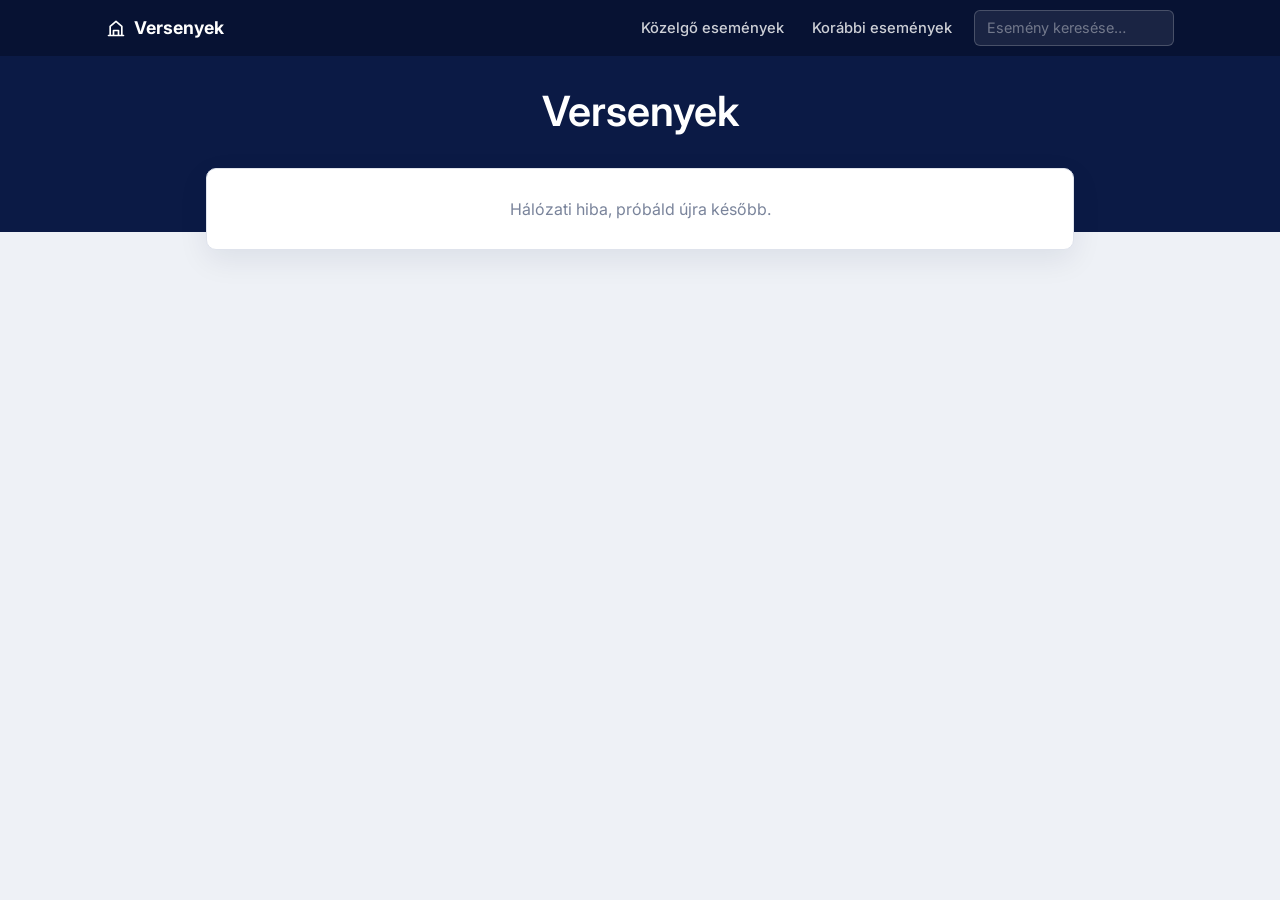
<file: nevezesem.html>
<!doctype html>
<html lang="hu">
<head>
<meta charset="utf-8">
<meta name="viewport" content="width=device-width, initial-scale=1">
<title>Nevezésem</title>
<link rel="preconnect" href="https://fonts.googleapis.com">
<link rel="preconnect" href="https://fonts.gstatic.com" crossorigin>
<link href="https://fonts.googleapis.com/css2?family=Inter:wght@400;500;600;700&display=swap" rel="stylesheet">
<link rel="stylesheet" href="assets/stilus.css">
</head>
<body>
<header>
  <h1 id="cim">Nevezésem</h1>
  <p class="sub" id="alcim" hidden></p>
</header>

<main>
  <div class="card valassz" id="uzenet" hidden></div>
  <nav class="card fulek" id="fulek" hidden></nav>

  <!-- Belépés: regisztrációs kód + vezetéknév -->
  <div class="card" id="belepes" hidden>
    <div class="body">
      <h2 class="cim2">Nevezésem megtekintése</h2>
      <p class="note" style="margin-top:4px">Add meg a nevezéskor kapott regisztrációs kódot és a vezetékneved.</p>
      <div class="grid">
        <div>
          <label class="f" for="kod">Regisztrációs kód</label>
          <input type="text" id="kod" placeholder="pl. K7P" maxlength="4" autocomplete="off" autocapitalize="characters" spellcheck="false">
        </div>
        <div>
          <label class="f" for="vn">Vezetéknév</label>
          <input type="text" id="vn" placeholder="Vezetéknév" autocomplete="family-name">
        </div>
      </div>
    </div>
    <footer class="act">
      <p class="msg" id="msg1" role="status"></p>
      <button class="btn" id="megnyit">Megnyitás</button>
    </footer>
  </div>

  <!-- A versenyző nevezései -->
  <div class="card sajat" id="adatok" hidden>
    <div class="body">
      <div class="fej">
        <div><div class="reg-l">Versenyző</div><b id="nev"></b><span class="sz" id="bib"></span></div>
        <div class="reg" id="regszam"></div>
      </div>
      <div class="rows" id="lista"></div>
      <p class="megj" id="megj"></p>
    </div>
    <footer class="act">
      <button class="ghost" id="kilep" aria-label="Másik nevezés"><svg viewBox="0 0 24 24"><path d="M15 18l-6-6 6-6"/></svg></button>
      <p class="msg" id="msg2" role="status"></p>
      <button class="btn veszely" id="lemond" disabled>Lemondás</button>
    </footer>
  </div>
  <p class="lablink" id="ujLink" hidden><a id="nevezLink" href="nevezes">Új nevezés »</a></p>
</main>

<script src="assets/kozos.js"></script>
<script>
let belepve = null;   // { regszam, vezeteknev }

async function post(adat) {
  const r = await fetch(SCRIPT_URL, { method: 'POST', headers: { 'Content-Type': 'text/plain;charset=utf-8' },
    body: JSON.stringify({ ...adat, ...(esemenyId ? { esemenyId } : {}) }) });
  return r.json();
}

$('kod').addEventListener('input', () => { $('kod').value = $('kod').value.toUpperCase().replace(/[^A-Z0-9]/g, ''); });
['kod', 'vn'].forEach(i => $(i).addEventListener('keydown', e => { if (e.key === 'Enter') $('megnyit').click(); }));

$('megnyit').addEventListener('click', async () => {
  const regszam = $('kod').value.trim(), vezeteknev = $('vn').value.trim();
  if (!regszam || !vezeteknev) return msg('msg1', 'Add meg a kódot és a vezetékneved.');
  $('megnyit').disabled = true; msg('msg1', 'Keresés…', true);
  try {
    const v = await post({ muvelet: 'sajat', regszam, vezeteknev });
    if (!v.ok) return msg('msg1', v.hiba);
    belepve = { regszam, vezeteknev };
    msg('msg1'); mutat(v);
  } catch { msg('msg1', 'Hálózati hiba.'); }
  finally { $('megnyit').disabled = false; }
});

function mutat(v) {
  $('belepes').hidden = true; $('adatok').hidden = false;
  $('nev').textContent = v.nev || '';
  $('bib').textContent = v.bib ? ' · rajtszám: ' + v.bib : '';
  $('regszam').textContent = v.regszam;
  const box = $('lista'); box.innerHTML = '';
  if (!v.nevezesek.length) box.innerHTML = '<div class="row"><span class="empty">Nincs több nevezésed ennél az eseménynél.</span></div>';
  let fuggo = 0;
  v.nevezesek.forEach(n => {
    const row = el('div', 'row');
    const lab = el('label');
    if (n.vegleges) {
      lab.append(n.div);
      row.append(lab, el('span', 'pill ok', 'Véglegesítve'));
    } else {
      fuggo++;
      const cb = document.createElement('input'); cb.type = 'checkbox'; cb.value = n.div;
      cb.addEventListener('change', () => { row.classList.toggle('sel', cb.checked); frissit(); });
      lab.append(cb, n.div);
      row.append(lab, el('span', 'pill', 'Függőben'));
    }
    box.append(row);
  });
  const vegl = v.nevezesek.length - fuggo;
  $('megj').textContent = !v.nevezesek.length ? ''
    : fuggo ? 'Jelöld be, amelyik függőben lévő nevezésedet le szeretnéd mondani.' + (vegl ? ' A véglegesített nevezés lemondásához keresd a szervezőket.' : '')
    : 'Minden nevezésed véglegesítve van. Lemondáshoz keresd a szervezőket.';
  $('lemond').hidden = !fuggo;
  frissit();
}

const bejelolt = () => [...$('lista').querySelectorAll('input:checked')].map(x => x.value);
function frissit() { $('lemond').disabled = !bejelolt().length; }

$('lemond').addEventListener('click', async () => {
  const diviziok = bejelolt();
  if (!diviziok.length || !belepve) return;
  if (!confirm('Biztosan lemondod?\n\n' + diviziok.join('\n'))) return;
  $('lemond').disabled = true; msg('msg2', 'Lemondás…', true);
  try {
    const v = await post({ muvelet: 'lemond', ...belepve, diviziok });
    if (!v.ok) { frissit(); return msg('msg2', v.hiba); }
    mutat(v);
    msg('msg2', 'Lemondva: ' + (v.lemondva || diviziok).join(', ') + '.', true);
  } catch { frissit(); msg('msg2', 'Hálózati hiba.'); }
});

$('kilep').addEventListener('click', () => {
  belepve = null; $('adatok').hidden = true; $('belepes').hidden = false; msg('msg2');
  $('kod').value = ''; $('vn').value = ''; $('kod').focus();
});

(async () => {
  if (!await esemenyOldal('nevezesem')) return;
  $('belepes').hidden = false; $('ujLink').hidden = esemeny.nyitva === false || esemeny.fulNevezes === false;
  $('nevezLink').href = lapUrl('nevezes', esemenyId);
  const k = (PARAM.get('k') || '').toUpperCase().replace(/[^A-Z0-9]/g, '').slice(0, 4);
  if (k) { $('kod').value = k; $('vn').focus(); } else $('kod').focus();
  // a kódot ne hagyjuk a címsorban (pl. képernyőképen vagy megosztott linkben)
  if (PARAM.has('k')) { const u = new URL(location.href); u.searchParams.delete('k'); history.replaceState(null, '', u); }
})();
</script>
</body>
</html>
</file>
<file: assets/stilus.css>
/* Közös stílus a nyilvános oldalakhoz (index, nevezes, listak, eredmenyek) */
:root {
  --bg:#eef1f6; --head:#0b1a45; --head-ink:#fff; --card:#fff; --ink:#111a33; --soft:#7a849b;
  --line:#dfe3ec; --accent:#1d4ed8; --on-accent:#fff; --sel:#eaf0ff; --err:#d23a46;
}
* { box-sizing:border-box; margin:0; }
body { background:var(--bg); color:var(--ink); font:16px/1.5 Inter, system-ui, sans-serif; min-height:100vh; }

header { background:var(--head); color:var(--head-ink); padding:40px 16px 96px; text-align:center; position:relative; }
header h1 { font-weight:600; font-size:clamp(1.6rem, 4.5vw, 2.6rem); line-height:1.15; }

main { position:relative; z-index:1; max-width:900px; margin:-64px auto 48px; padding:0 16px; }
.card { background:var(--card); border:1px solid var(--line); border-radius:10px; overflow:hidden;
        box-shadow:0 10px 30px rgba(11,26,69,.08); }

/* Lépésjelző */
.steps { display:flex; align-items:center; padding:24px 24px 8px; }
.steps .s { width:36px; height:36px; border-radius:50%; border:2px solid var(--line); color:var(--soft);
            display:grid; place-items:center; font-weight:600; font-size:.9rem; flex:none; transition:.25s; }
.steps .s.on { background:var(--accent); border-color:var(--accent); color:var(--on-accent); }
.steps .s.past { border-color:var(--accent); color:var(--accent); }
.steps .l { flex:1; height:2px; background:var(--line); margin:0 10px; position:relative; }
.steps .l i { position:absolute; inset:0; background:var(--accent); transform:scaleX(0); transform-origin:left; transition:transform .3s; }

.body { padding:24px; }
.grid { display:grid; grid-template-columns:repeat(3, 1fr); gap:20px; }
.grid .full { grid-column:1 / -1; }
@media (max-width:700px) { .grid { grid-template-columns:1fr; } }
label.f { display:block; font-size:.9rem; font-weight:500; margin-bottom:6px; }
input[type=text] { width:100%; height:46px; padding:0 14px; font:inherit; color:var(--ink); background:var(--card);
                   border:1px solid var(--line); border-radius:6px; outline:none; transition:border-color .2s; }
input[type=text]:focus { border-color:var(--accent); }
input[type=text]:disabled { background:var(--bg); color:var(--soft); }
input::placeholder { color:var(--soft); opacity:.7; }
.chk { display:flex; align-items:center; gap:8px; margin-top:10px; font-size:.88rem; color:var(--soft); cursor:pointer; width:max-content; }
.chk input { width:16px; height:16px; accent-color:var(--accent); }

.grp + .grp { margin-top:24px; }
.grp h2 { font-size:.75rem; font-weight:600; letter-spacing:.12em; text-transform:uppercase; color:var(--soft); margin-bottom:8px; }
.rows { border:1px solid var(--line); border-radius:6px; overflow:hidden; }
.row { display:flex; align-items:center; justify-content:space-between; gap:12px; padding:12px 16px; }
.row + .row { border-top:1px solid var(--line); }
.row.sel { background:var(--sel); }
.row .n { font-weight:500; }
.seg { display:flex; border:1px solid var(--line); border-radius:6px; overflow:hidden; flex:none; }
.seg button { border:0; background:var(--card); color:var(--soft); font:500 .85rem Inter, sans-serif;
              padding:8px 14px; cursor:pointer; transition:background .15s, color .15s; }
.seg button + button { border-left:1px solid var(--line); }
.seg button:hover { color:var(--ink); }
.seg button[aria-pressed="true"] { background:var(--accent); color:var(--on-accent); }
.seg button:focus-visible { outline:2px solid var(--accent); outline-offset:-2px; }
.who { font-weight:600; margin-bottom:16px; }
.who span { color:var(--soft); font-weight:400; margin-left:6px; }
.empty { color:var(--soft); }

footer.act { display:flex; align-items:center; justify-content:space-between; gap:12px;
             border-top:1px solid var(--line); padding:14px 24px; }
.msg { flex:1; font-size:.88rem; color:var(--err); }
.msg.info { color:var(--soft); }
.btn { height:42px; padding:0 20px; border:0; border-radius:6px; background:var(--accent); color:var(--on-accent);
       font:600 .95rem Inter, sans-serif; cursor:pointer; white-space:nowrap; }
.btn:disabled { opacity:.4; cursor:default; }
.ghost { height:42px; width:46px; border:1px solid var(--line); border-radius:6px; background:transparent; color:var(--ink);
         cursor:pointer; display:grid; place-items:center; flex:none; }
.ghost svg { width:18px; height:18px; fill:none; stroke:currentColor; stroke-width:2; stroke-linecap:round; stroke-linejoin:round; }

.done { text-align:center; padding:40px 24px; }
.done .ok { width:64px; height:64px; border-radius:50%; background:var(--accent); color:var(--on-accent);
            display:grid; place-items:center; margin:0 auto 18px; }
.done .ok svg { width:30px; height:30px; fill:none; stroke:currentColor; stroke-width:3; stroke-linecap:round; stroke-linejoin:round; }
.done h2 { font-weight:600; margin-bottom:10px; }
.done ul { list-style:none; padding:0; color:var(--soft); margin-bottom:24px; }
.regkep { display:block; width:min(100%, 360px); margin:4px auto 16px; border-radius:12px; border:1px solid var(--line);
          box-shadow:0 8px 24px rgba(11,26,69,.12); }
.gombok { display:flex; gap:10px; justify-content:center; flex-wrap:wrap; }
.btn.masod { background:transparent; color:var(--ink); border:1px solid var(--line); }
.tipp { color:var(--soft); font-size:.82rem; margin:10px auto 22px; max-width:420px; }
.reg { display:inline-block; margin:6px 0 6px; padding:12px 22px; border:2px dashed var(--accent); border-radius:10px;
       font:700 1.8rem/1 ui-monospace, SFMono-Regular, Menlo, monospace; letter-spacing:.12em; color:var(--accent); }
.reg-l { color:var(--soft); font-size:.85rem; }
.note { color:var(--soft); font-size:.88rem; margin:10px 0 22px; }

/* Eseménykártya */
header .sub { margin-top:10px; color:rgba(255,255,255,.75); font-size:.98rem; }
.ev { margin-bottom:16px; }
.ev-dl { display:flex; align-items:center; justify-content:space-between; gap:12px; flex-wrap:wrap; padding:16px 24px; }
.ev-dl .l { font-size:.75rem; font-weight:600; letter-spacing:.12em; text-transform:uppercase; color:var(--soft); }
.ev-dl .d { font-weight:600; font-size:1.05rem; }
.pill { font-size:.82rem; font-weight:600; padding:5px 12px; border-radius:999px; background:var(--sel); color:var(--accent); white-space:nowrap; }
.pill.soon { background:#fff4e0; color:#b45309; }
.pill.off { background:#fdecee; color:var(--err); }
.ev-prog { border-top:1px solid var(--line); padding:8px 24px 20px; }
.ev-prog.elso { border-top:0; }
/* Határidők és program: gomb a fejlécben, tartalom felugró ablakban */
.evgomb { display:inline-flex; align-items:center; gap:8px; margin-top:16px; padding:8px 16px; border-radius:999px; cursor:pointer;
          border:1px solid rgba(255,255,255,.35); background:rgba(255,255,255,.08); color:var(--head-ink); font:500 .9rem Inter, system-ui, sans-serif; }
.evgomb:hover { background:rgba(255,255,255,.16); border-color:rgba(255,255,255,.55); }
.evgomb svg { width:16px; height:16px; fill:none; stroke:currentColor; stroke-width:2; stroke-linecap:round; stroke-linejoin:round; }
.evdlg { margin:auto; border:0; padding:0; border-radius:12px; width:min(560px, calc(100vw - 32px)); max-height:min(85vh, 720px);
         background:var(--card); color:var(--ink); box-shadow:0 20px 60px rgba(11,26,69,.35); }
.evdlg[open] { display:flex; flex-direction:column; }
.evdlg::backdrop { background:rgba(11,26,69,.55); }
.evdlg-fej { display:flex; align-items:center; justify-content:space-between; gap:12px; padding:16px 16px 16px 24px; border-bottom:1px solid var(--line); }
.evdlg-fej h2 { font-size:1.05rem; font-weight:600; }
.evdlg-x { width:36px; height:36px; border:0; border-radius:8px; background:none; color:var(--soft); font-size:1.6rem; line-height:1; cursor:pointer; }
.evdlg-x:hover { background:var(--sel); color:var(--ink); }
.evdlg-tart { overflow:auto; }
.ev-prog h2 { font-size:.75rem; font-weight:600; letter-spacing:.12em; text-transform:uppercase; color:var(--soft); margin:14px 0 6px; }
.ev-prog ol { list-style:none; padding:0; }
.ev-prog li { display:grid; grid-template-columns:64px 1fr auto; gap:12px; align-items:baseline; padding:9px 0; border-bottom:1px solid var(--line); }
.ev-prog li:last-child { border-bottom:0; }
.ev-prog .t { font-weight:700; font-variant-numeric:tabular-nums; }
.ev-prog .c { font-weight:500; }
.ev-prog .m { display:block; color:var(--soft); font-size:.85rem; font-weight:400; }
.ev-prog li.mult .t, .ev-prog li.mult .c { color:var(--soft); font-weight:400; }
.ev-prog .tag { font-size:.72rem; font-weight:600; padding:2px 8px; border-radius:999px; background:var(--accent); color:var(--on-accent); }
.ev-prog .tag.kov { background:var(--sel); color:var(--accent); }
.zarva { text-align:center; padding:40px 24px; }
.zarva h2 { font-weight:600; margin-bottom:8px; }
.zarva p { color:var(--soft); }
.seg button:disabled { opacity:.45; cursor:not-allowed; }
.seg button:disabled:hover { color:var(--soft); }
.hp { position:absolute; left:-9999px; }
/* ---------- Főoldal: eseménykártyák ---------- */
.szuro { padding:16px; margin-bottom:22px; }
.seg2 { display:grid; grid-template-columns:1fr 1fr; gap:4px; padding:4px; background:var(--bg); border-radius:8px; margin-bottom:12px; }
.seg2 button { display:flex; align-items:center; justify-content:center; gap:8px; border:0; background:transparent; padding:11px 8px;
               border-radius:6px; font:600 .92rem Inter, sans-serif; color:var(--soft); cursor:pointer; }
.seg2 button[aria-selected="true"] { background:var(--accent); color:var(--on-accent); box-shadow:0 2px 8px rgba(29,78,216,.25); }
.seg2 svg, .ikon { width:17px; height:17px; fill:none; stroke:currentColor; stroke-width:2; stroke-linecap:round; stroke-linejoin:round; flex:none; }
.kereso { position:relative; }
.kereso svg { position:absolute; left:14px; top:50%; transform:translateY(-50%); width:18px; height:18px; color:var(--soft);
              fill:none; stroke:currentColor; stroke-width:2; stroke-linecap:round; }
.kereso input { width:100%; height:48px; padding:0 14px 0 42px; font:inherit; color:var(--ink); border:1px solid var(--line); border-radius:8px; outline:none; }
.kereso input:focus { border-color:var(--accent); }
.evracs { display:grid; grid-template-columns:repeat(auto-fill, minmax(min(100%, 330px), 1fr)); gap:20px; align-items:start; }
.evk2 { display:flex; flex-direction:column; background:var(--card); border:1px solid var(--line); border-radius:12px; overflow:hidden;
        box-shadow:0 10px 30px rgba(11,26,69,.08); }
.evk2 .kep { position:relative; aspect-ratio:16 / 9;   /* egységes, mint az asztali háttérképek (1920×1080) */
  background:linear-gradient(135deg, #0b1a45 0%, #1d4ed8 100%); cursor:pointer; }
.evk2 .kep img { position:absolute; inset:0; width:100%; height:100%; object-fit:cover; display:block; }
.evk2 .kep .ph { position:absolute; inset:0; display:grid; place-items:center; padding:18px; text-align:center; color:#fff;
                 font:700 clamp(1.3rem, 3vw, 1.7rem)/1.2 Inter, sans-serif; letter-spacing:.01em; }
.evk2 .elo { position:absolute; top:12px; right:12px; background:var(--err); color:#fff; font:700 .7rem Inter, sans-serif;
             letter-spacing:.1em; padding:6px 12px; border-radius:999px; }
.evk2 h3 { padding:16px 20px 14px; font-size:1.15rem; font-weight:700; line-height:1.3; border-bottom:1px solid var(--line); cursor:pointer; }
.evk2 .adat { flex:1; display:flex; flex-direction:column; gap:9px; padding:14px 20px 16px; font-size:.95rem; }
.evk2 .adat span { display:flex; align-items:center; gap:10px; }
.evk2 .adat .ikon { color:var(--accent); }
.evk2 .adat .lez { color:var(--soft); font-size:.85rem; }
.evk2 .gs { display:flex; flex-wrap:wrap; gap:8px; padding:14px 20px; background:var(--bg); border-top:1px solid var(--line); }
.gb { height:38px; padding:0 14px; border-radius:6px; font:600 .88rem Inter, sans-serif; cursor:pointer; border:1px solid transparent; white-space:nowrap; }
.gb.f { background:var(--accent); color:var(--on-accent); }
.gb.m { background:var(--card); color:var(--accent); border-color:var(--accent); }
.gb.s { background:var(--card); color:var(--ink); border-color:var(--line); }
.gb:hover { filter:brightness(.96); }
.valassz { text-align:center; color:var(--soft); padding:28px 16px; }
/* ---------- Esemény nézet: fülek + tartalom ---------- */
.fulek { display:flex; gap:4px; padding:6px 10px 0; border-bottom:1px solid var(--line); border-radius:10px 10px 0 0; overflow-x:auto; }
.ful { border:0; background:none; padding:12px 14px; font:600 .95rem Inter, sans-serif; color:var(--soft); cursor:pointer;
       border-bottom:2px solid transparent; margin-bottom:-1px; white-space:nowrap; }
.ful:hover { color:var(--ink); }
.ful[aria-selected="true"] { color:var(--accent); border-color:var(--accent); }
.vanful .fulek + * > .card:first-child, .vanful .fulek + .card { border-top-left-radius:0; border-top-right-radius:0; border-top:0; }
#esemenyNezet > * + *, #p-nevezes > * + * { margin-top:16px; }
.vanful #esemenyNezet > .fulek + * { margin-top:0; }
.panel { padding:20px 24px 24px; }
.panel-fej { display:flex; align-items:center; justify-content:space-between; gap:12px; flex-wrap:wrap; margin-bottom:16px; }
.panel-fej h2 { font-size:1.35rem; font-weight:600; }
.panel-fej select { height:42px; padding:0 12px; font:inherit; color:var(--ink); border:1px solid var(--line); border-radius:6px; background:var(--card);
                    max-width:100%; min-width:240px; }
@media (max-width:600px) { .panel { padding:16px; } .panel-fej select { width:100%; min-width:0; } }
.blokk + .blokk { margin-top:22px; }
.blokk h3 { font-size:1rem; font-weight:600; margin-bottom:8px; display:flex; align-items:baseline; gap:6px; }
.blokk h3 small { color:var(--soft); font-weight:400; }
.tgorg { overflow-x:auto; border:1px solid var(--line); border-radius:8px; }
.et { width:100%; border-collapse:collapse; font-size:.92rem; }
.et th { background:var(--head); color:#fff; font-weight:600; padding:10px 8px; text-align:center; white-space:nowrap; }
.et th.b, .et td.b { text-align:left; width:56px; padding-left:12px; }
.et th.n, .et td.n { text-align:left; }
.et td { padding:9px 8px; text-align:center; border-top:1px solid var(--line); white-space:nowrap; }
.et td.n { white-space:normal; min-width:130px; }
.et td.b { color:var(--soft); font-variant-numeric:tabular-nums; }
.et tr.tovabb td { background:#e3f6e8; }
.et tr.elso td { background:#e3f6e8; font-weight:600; }
.et .igen { color:var(--ok); } .et .alt { color:#b45309; } .et .nem { color:var(--err); }
.et td.sum { font-weight:700; }
.et td.hely { font-weight:700; }
.et td.sor { color:var(--soft); width:36px; }
.et .elv { border-left:1px solid var(--line); }
.et th.elv { border-left-color:rgba(255,255,255,.2); }
.et .mb { display:none; color:var(--soft); font-variant-numeric:tabular-nums; margin-right:6px; }
@media (max-width:560px) {
  header.vissza-van { padding-top:58px; }
  .et.kompakt th.b, .et.kompakt td.b { display:none; }
  .et.kompakt .mb { display:inline; }
  .et.kompakt td.n { min-width:0; }
  .et td, .et th { padding-left:6px; padding-right:6px; }
}
.linkek { list-style:none; padding:0; margin:0; display:flex; flex-direction:column; gap:8px; }
.linkek a { display:flex; align-items:center; justify-content:space-between; gap:12px; padding:13px 16px; border:1px solid var(--line);
            border-radius:8px; color:var(--ink); text-decoration:none; font-weight:500; }
.linkek a:hover { border-color:var(--accent); color:var(--accent); }
.linkek svg { width:16px; height:16px; fill:none; stroke:currentColor; stroke-width:2; stroke-linecap:round; stroke-linejoin:round; flex:none; }
.rl-kereso { width:100%; max-width:320px; height:40px; padding:0 12px; font:inherit; border:1px solid var(--line); border-radius:6px; outline:none; }
.rl-kereso:focus { border-color:var(--accent); }
.rl-tabla { width:100%; border-collapse:collapse; font-size:.95rem; }
.rl-tabla th { text-align:left; font-weight:600; padding:10px 8px; border-bottom:2px solid var(--line); }
.rl-tabla td { padding:10px 8px; border-bottom:1px solid var(--line); }
.rl-tabla td.b { width:64px; color:var(--soft); font-variant-numeric:tabular-nums; }
.rl-tabla .elv { border-left:1px solid var(--line); padding-left:16px; }
.rl-tabla td.talalat { background:#fff4c2; color:var(--ink); }
@media (max-width:560px) { .rl-tabla { font-size:.88rem; } .rl-tabla td.b { width:46px; } .rl-tabla .elv { padding-left:10px; } }
.halvany { color:var(--soft); font-size:.85rem; }
[hidden] { display:none !important; }
/* ---------- Felső menüsor ---------- */
.topnav { background:#071233; color:#fff; position:sticky; top:0; z-index:20; }
.tn-in { max-width:1100px; margin:0 auto; padding:0 16px; height:56px; display:flex; align-items:center; gap:16px; }
.tn-brand { color:#fff; text-decoration:none; font-weight:700; font-size:1.1rem; display:flex; align-items:center; gap:8px; margin-right:auto; }
.tn-brand svg { width:20px; height:20px; fill:none; stroke:currentColor; stroke-width:2; stroke-linecap:round; stroke-linejoin:round; }
.tn-menu { display:flex; align-items:center; gap:4px; }
.tn-menu a { color:rgba(255,255,255,.8); text-decoration:none; font-weight:500; font-size:.92rem; padding:8px 12px; border-radius:6px; white-space:nowrap; }
.tn-menu a:hover { color:#fff; background:rgba(255,255,255,.08); }
.tn-menu a[aria-current="page"] { color:#fff; background:rgba(255,255,255,.14); }
.tn-ker input { height:36px; width:200px; padding:0 12px; border-radius:6px; border:1px solid rgba(255,255,255,.2); background:rgba(255,255,255,.08);
                color:#fff; font:inherit; font-size:.9rem; outline:none; margin-left:6px; }
.tn-ker input::placeholder { color:rgba(255,255,255,.55); }
.tn-ker input:focus { border-color:rgba(255,255,255,.5); }
.tn-gomb { display:none; background:none; border:0; color:#fff; width:40px; height:40px; border-radius:6px; cursor:pointer; place-items:center; }
.tn-gomb svg { width:22px; height:22px; fill:none; stroke:currentColor; stroke-width:2; stroke-linecap:round; }
@media (max-width:760px) {
  .tn-gomb { display:grid; }
  .tn-menu { display:none; position:absolute; left:0; right:0; top:56px; background:#071233; flex-direction:column; align-items:stretch;
             padding:8px 16px 16px; gap:2px; box-shadow:0 12px 24px rgba(0,0,0,.25); }
  .tn-menu.nyitva { display:flex; }
  .tn-menu a { padding:12px; }
  .tn-ker input { width:100%; margin:8px 0 0; height:42px; }
}
header { padding-top:32px; }
a.ful { text-decoration:none; display:inline-block; }
a.gb { display:inline-flex; align-items:center; text-decoration:none; }
.evk2 a.kep, .evk2 a.cimlink { color:inherit; text-decoration:none; display:block; }

/* ---------- Adatkezelési hozzájárulás, Nevezésem ---------- */
.chk.hozz { width:auto; align-items:flex-start; margin-top:22px; line-height:1.45; color:var(--ink); }
.chk.hozz input { margin-top:2px; flex:none; }
.chk.hozz a, .note a, .lablink a { color:var(--accent); }
.lablink { text-align:center; color:var(--soft); font-size:.9rem; margin:18px 0 0; }
.sajat .row { flex-wrap:wrap; }
.sajat .row label { display:flex; align-items:center; gap:10px; cursor:pointer; font-weight:500; }
.sajat .row input { width:18px; height:18px; accent-color:var(--accent); }
.sajat .row .sz { color:var(--soft); font-weight:400; margin-left:4px; }
.sajat .pill.ok { background:#e7f6ec; color:#15803d; }
.sajat .fej { display:flex; align-items:baseline; justify-content:space-between; gap:12px; flex-wrap:wrap; margin-bottom:16px; }
.sajat .fej .reg { font-size:1.2rem; padding:8px 14px; margin:0; }
.sajat .megj { color:var(--soft); font-size:.85rem; margin-top:14px; }
.btn.veszely { background:var(--err); }
.cim2 { font-weight:600; font-size:1.15rem; }
.sajat .fej .sz { color:var(--soft); margin-left:4px; }

/* Plusz kérdések a nevezési űrlapon */
.kerd { margin-top:24px; display:grid; gap:14px; }
.kerd h2 { font-size:.75rem; font-weight:600; letter-spacing:.12em; text-transform:uppercase; color:var(--soft); }
.kerd select { width:100%; height:46px; padding:0 12px; font:inherit; color:var(--ink); background:var(--card); border:1px solid var(--line); border-radius:6px; outline:none; }
.kerd select:focus { border-color:var(--accent); }
.kerd .chk { width:auto; margin-top:0; color:var(--ink); font-size:.95rem; }
.ev-prog.beo li { grid-template-columns:110px 1fr auto; }
</file>
